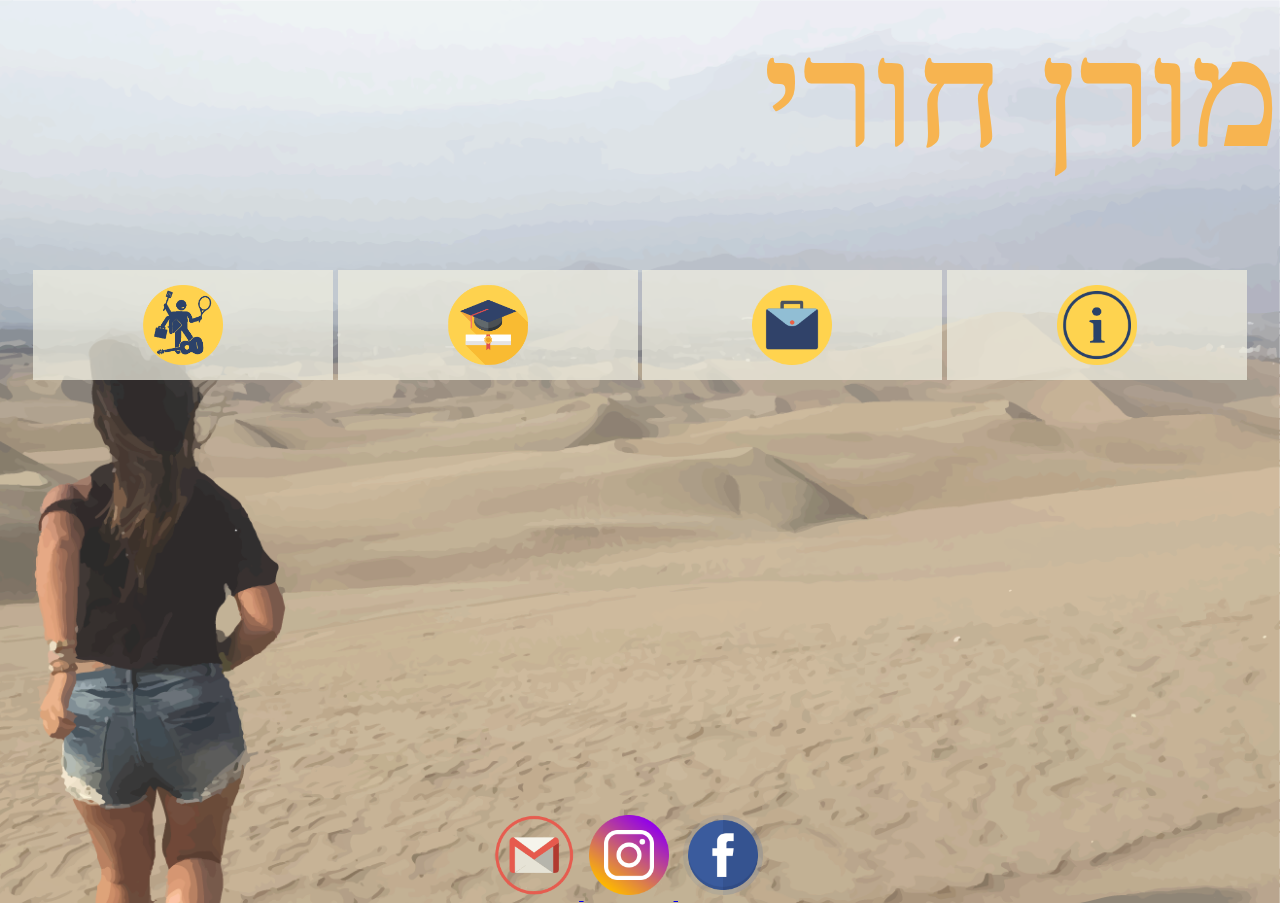
<file: profil2/index.html>
﻿<!doctype html>

<html lang="">
<head>
    <meta charset="utf-8" />
    <title></title>
    <meta name="description" content="דף אישי מורן חורי" />
    <meta name="keywords" content="מורן, חורי, פרופיל, דף, אישי" />
    <meta name="author" content="MoranHuri" />
    <meta name="viewport" content="width=device-width, initial-scale=1.0, user-scalable=yes">

    <!-- CSS -->
    <link href="styles/reset.css" rel="stylesheet" />
    <link href="styles/myStyle.css" rel="stylesheet" />


    <!-- Scripts -->
    <script src="jScripts/jquery-1.12.0.min.js"></script>

</head>

<body>
    <header>
        <h1>מורן חורי</h1>
    </header>
    <div id="container">
       
        <nav>
            <ul>
                <li>
                    <a href="index.html"><img class="icon" src="images/about.png" /></a>
                </li>
                    <li id="icon1">
                        <a><img class="icon" src="images/work.png" /></a>
                        <ul>                      
                            <li ><a href="waitress.html">מלצרות</a></li> 
                            <li><a href="sales.html">מכירות</a></li>
                    
                        </ul> 
                       
                       </li>

                    <li id="icon2">
                        <a><img class="icon" src="images/education.png" /></a>
                        <ul>
                            <li><a href="school.html">השכלה כללית</a></li>
                            <li><a href="courses.html">קורסים</a></li>
                          
                        </ul>


                    </li>
                    <li id="icon3">                       
                      <a><img class="icon" src="images/habits.png" /></a>
                      <ul>
                          <li><a href="travel.html">טיולים</a></li>
                          <li><a href="gym.html">חדר כושר</a></li>
                          <li><a href="climbe.html">טיפוס אתגרי</a></li>
                      </ul>
                   
                </li>
            </ul>
        </nav>
    </div>

    <footer>
        <div class="contact">
           

            <a href="https://www.facebook.com/moran.huri.18">
                <img class="icon" src="images/facebook.png" />
            </a>
            <a href="https://www.instagram.com/moran_huri/">
                <img class="icon" src="images/instagram.png" />
            </a>
            <a href="mailto:hurimoran95@gmail.com">
                <img class="icon" src="images/gmail.png" />
            </a>
        </div>
    </footer>
</body>        





</html>
</file>
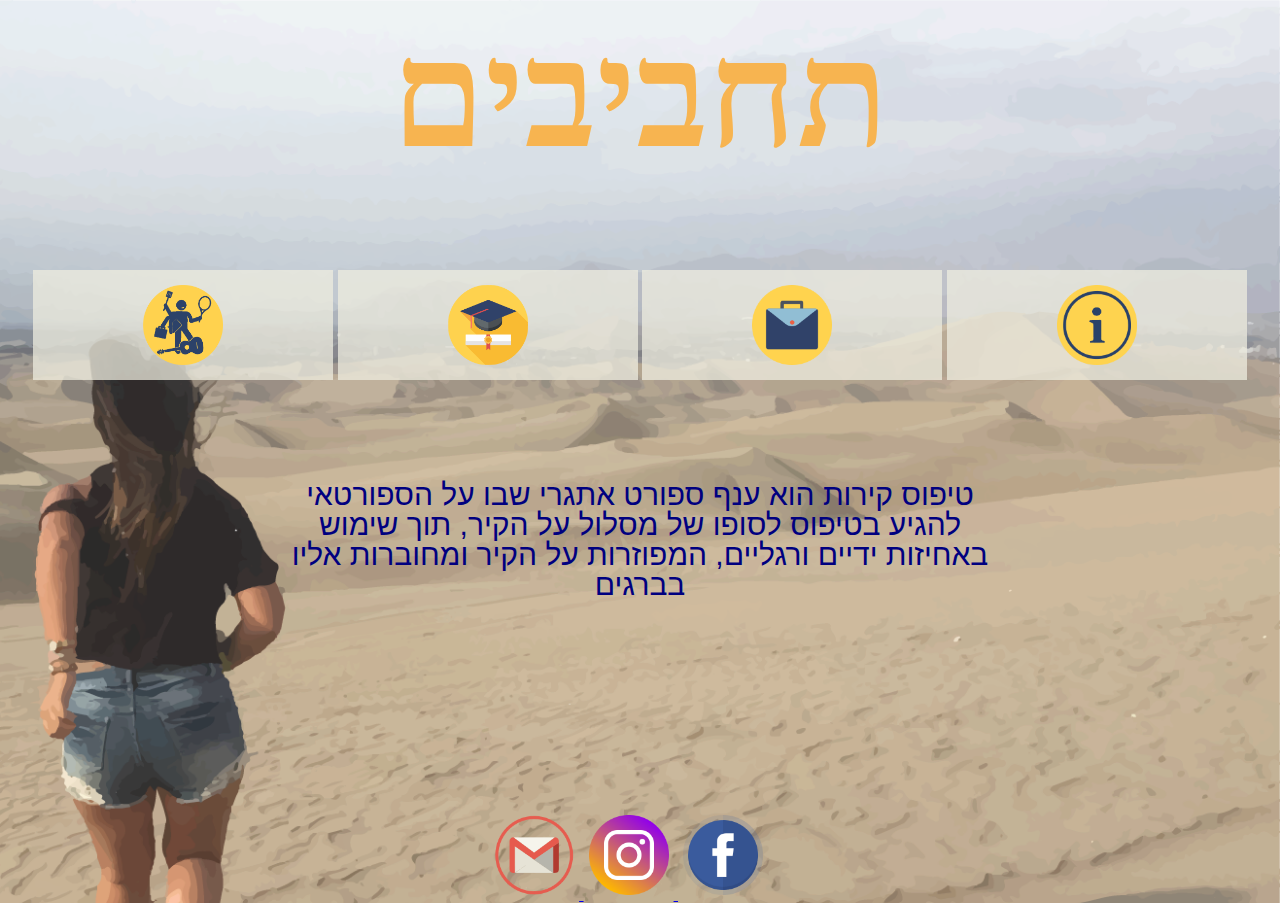
<file: profil2/climbe.html>
﻿<!doctype html>

<html lang="">
<head>
    <meta charset="utf-8" />
    <title></title>
    <meta name="description" content="דף אישי מורן חורי" />
    <meta name="keywords" content="מורן, חורי, פרופיל, דף, אישי" />
    <meta name="author" content="MoranHuri" />
    <meta name="viewport" content="width=device-width, initial-scale=1.0, user-scalable=yes">

    <!-- CSS -->
    <link href="styles/reset.css" rel="stylesheet" />
    <link href="styles/myStyle.css" rel="stylesheet" />


    <!-- Scripts -->
    <script src="jScripts/jquery-1.12.0.min.js"></script>

</head>
<body>
    <div id="container">
        <h1>תחביבים</h1>
        <nav>
            <ul>
                <li>
                    <a href="index.html"><img class="icon" src="images/about.png" /></a>
                </li>
                <li id="icon1">
                    <a><img class="icon" src="images/work.png" /></a>
                    <ul>
                        <li><a href="waitress.html">מלצרות</a></li>
                        <li><a href="sales.html">מכירות</a></li>


                    </ul>

                </li>

                <li id="icon2">
                    <a><img class="icon" src="images/education.png" /></a>
                    <ul>
                        <li><a href="school.html">השכלה כללית</a></li>
                        <li><a href="courses.html">קורסים</a></li>

                    </ul>


                </li>
                <li id="icon3">
                    <a><img class="icon" src="images/habits.png" /></a>
                    <ul>
                        <li><a href="travel.html">טיולים</a></li>
                        <li><a href="gym.html">חדר כושר</a></li>
                        <li><a href="#">טיפוס אתגרי</a></li>
                    </ul>

                </li>
            </ul>
        </nav>
    </div>
    <div>
       <p class="climbe">
            טיפוס קירות הוא ענף ספורט אתגרי שבו על הספורטאי להגיע בטיפוס לסופו של מסלול על הקיר, תוך שימוש באחיזות ידיים ורגליים, המפוזרות על הקיר ומחוברות אליו בברגים
        </p>
    </div>

    <footer>
        <div class="contact">


            <a href="https://www.facebook.com/moran.huri.18">
                <img class="icon" src="images/facebook.png" />
            </a>
            <a href="https://www.instagram.com/moran_huri/">
                <img class="icon" src="images/instagram.png" />
            </a>
            <a href="mailto:hurimoran95@gmail.com">
                <img class="icon" src="images/gmail.png" />
            </a>
        </div>
    </footer>
</body>
</html>
</file>
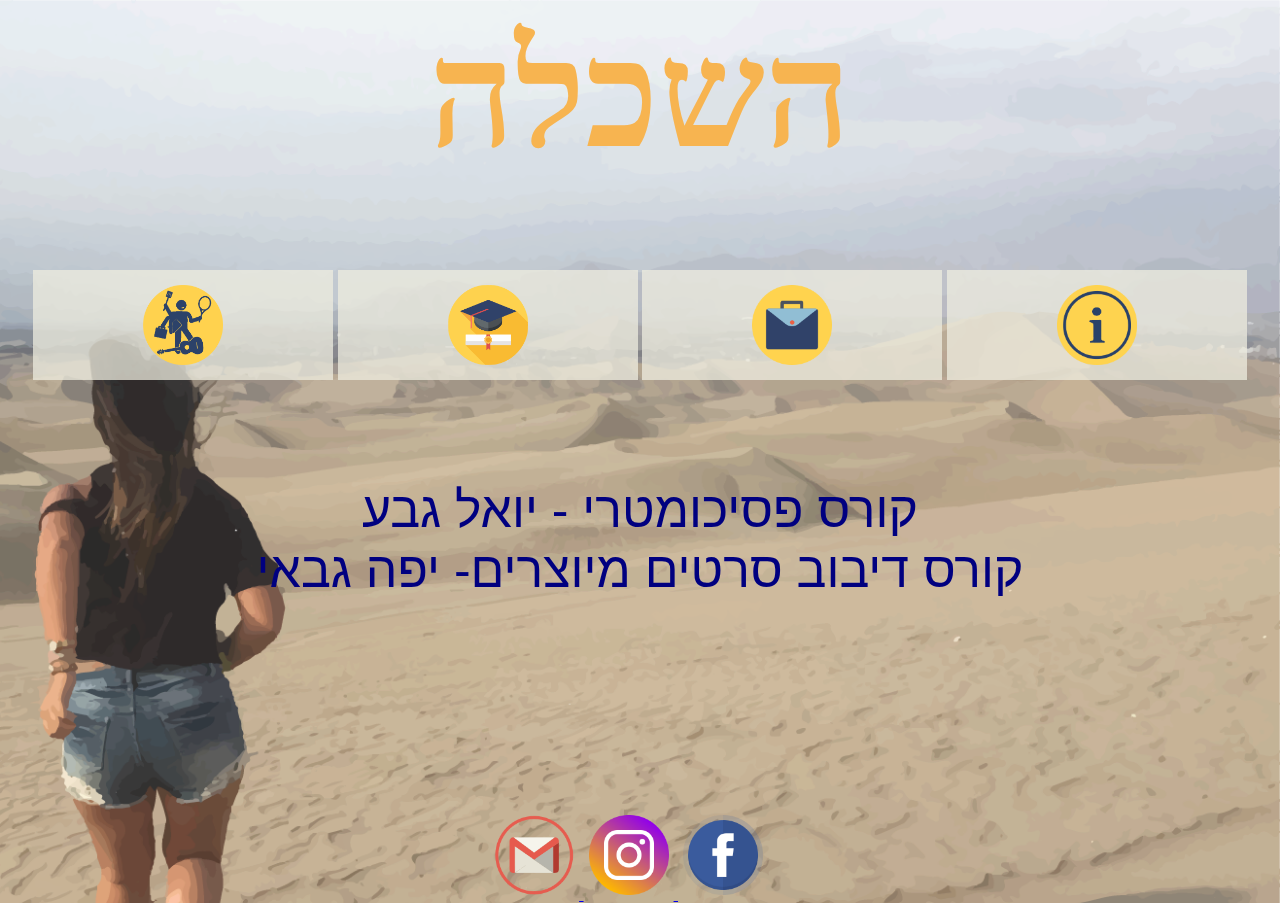
<file: profil2/courses.html>
﻿<!doctype html>

<html lang="">
<head>
    <meta charset="utf-8" />
    <title></title>
    <meta name="description" content="דף אישי מורן חורי" />
    <meta name="keywords" content="מורן, חורי, פרופיל, דף, אישי" />
    <meta name="author" content="MoranHuri" />
    <meta name="viewport" content="width=device-width, initial-scale=1.0, user-scalable=yes">

    <!-- CSS -->
    <link href="styles/reset.css" rel="stylesheet" />
    <link href="styles/myStyle.css" rel="stylesheet" />


    <!-- Scripts -->
    <script src="jScripts/jquery-1.12.0.min.js"></script>

</head>
<body>
    <div id="container">
        <h1>השכלה</h1>
        <nav>
            <ul>
                <li>
                    <a href="index.html"><img class="icon" src="images/about.png" /></a>
                </li>
                <li id="icon1">
                    <a><img class="icon" src="images/work.png" /></a>
                    <ul>
                        <li><a href="waitress.html">מלצרות</a></li>
                        <li><a href="sales.html">מכירות</a></li>


                    </ul>

                </li>

                <li id="icon2">
                    <a><img class="icon" src="images/education.png" /></a>
                    <ul>
                        <li><a href="school.html">השכלה כללית</a></li>
                        <li><a href="courses.html">קורסים</a></li>

                    </ul>


                </li>
                <li id="icon3">
                    <a><img class="icon" src="images/habits.png" /></a>
                    <ul>
                        <li><a href="travel.html">טיולים</a></li>
                        <li><a href="gym.html">חדר כושר</a></li>
                        <li><a href="climbe.html">טיפוס אתגרי</a></li>
                    </ul>

                </li>
            </ul>
        </nav>
    </div>
    <div>
        <ul class="courses">
            <li> קורס פסיכומטרי - יואל גבע</li>
            <li> קורס דיבוב סרטים מיוצרים- יפה גבאי</li>          
        </ul>
    </div>

    <footer>
        <div class="contact">


            <a href="https://www.facebook.com/moran.huri.18">
                <img class="icon" src="images/facebook.png" />
            </a>
            <a href="https://www.instagram.com/moran_huri/">
                <img class="icon" src="images/instagram.png" />
            </a>
            <a href="mailto:hurimoran95@gmail.com">
                <img class="icon" src="images/gmail.png" />
            </a>
        </div>
    </footer>
</body>
</html>
</file>
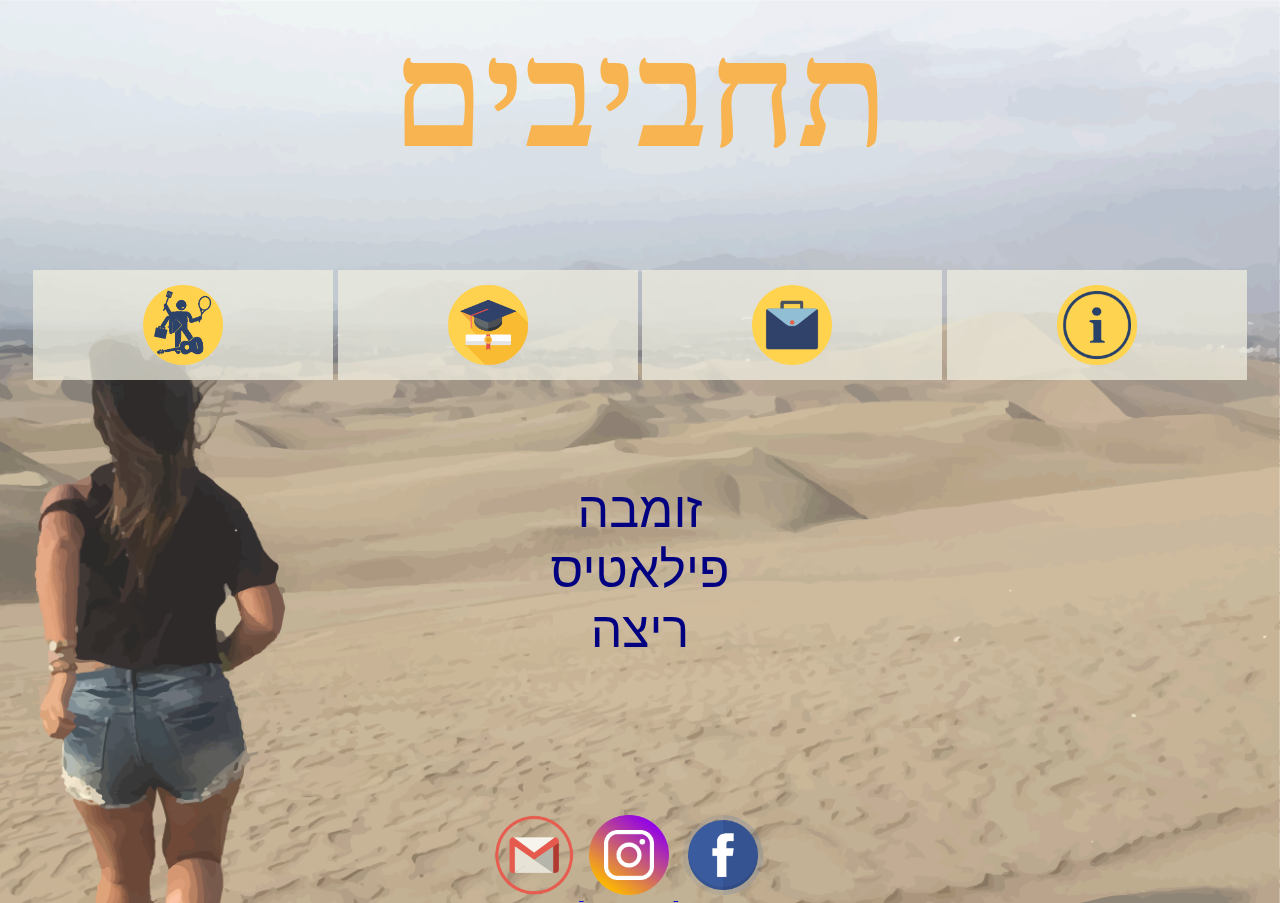
<file: profil2/gym.html>
﻿<!doctype html>

<html lang="">
<head>
    <meta charset="utf-8" />
    <title></title>
    <meta name="description" content="דף אישי מורן חורי" />
    <meta name="keywords" content="מורן, חורי, פרופיל, דף, אישי" />
    <meta name="author" content="MoranHuri" />
    <meta name="viewport" content="width=device-width, initial-scale=1.0, user-scalable=yes">

    <!-- CSS -->
    <link href="styles/reset.css" rel="stylesheet" />
    <link href="styles/myStyle.css" rel="stylesheet" />


    <!-- Scripts -->
    <script src="jScripts/jquery-1.12.0.min.js"></script>

</head>
<body>
    <div id="container">
        <h1>תחביבים</h1>
        <nav>
            <ul>
                <li>
                    <a href="index.html"><img class="icon" src="images/about.png" /></a>
                </li>
                <li id="icon1">
                    <a><img class="icon" src="images/work.png" /></a>
                    <ul>
                        <li><a href="waitress.html">מלצרות</a></li>
                        <li><a href="sales.html">מכירות</a></li>


                    </ul>

                </li>

                <li id="icon2">
                    <a><img class="icon" src="images/education.png" /></a>
                    <ul>
                        <li><a href="school.html">השכלה כללית</a></li>
                        <li><a href="courses.html">קורסים</a></li>

                    </ul>


                </li>
                <li id="icon3">
                    <a><img class="icon" src="images/habits.png" /></a>
                    <ul>
                        <li><a href="travel.html">טיולים</a></li>
                        <li><a href="gym.html">חדר כושר</a></li>
                        <li><a href="climbe.html">טיפוס אתגרי</a></li>
                    </ul>

                </li>
            </ul>
        </nav>
    </div>
    <div>
        <ul class="gym">
            <li>זומבה</li>
            <li>פילאטיס</li>
            <li>ריצה</li>
        </ul>
    </div>

    <footer>
        <div class="contact">


            <a href="https://www.facebook.com/moran.huri.18">
                <img class="icon" src="images/facebook.png" />
            </a>
            <a href="https://www.instagram.com/moran_huri/">
                <img class="icon" src="images/instagram.png" />
            </a>
            <a href="mailto:hurimoran95@gmail.com">
                <img class="icon" src="images/gmail.png" />
            </a>
        </div>
    </footer>
</body>
</html>
</file>
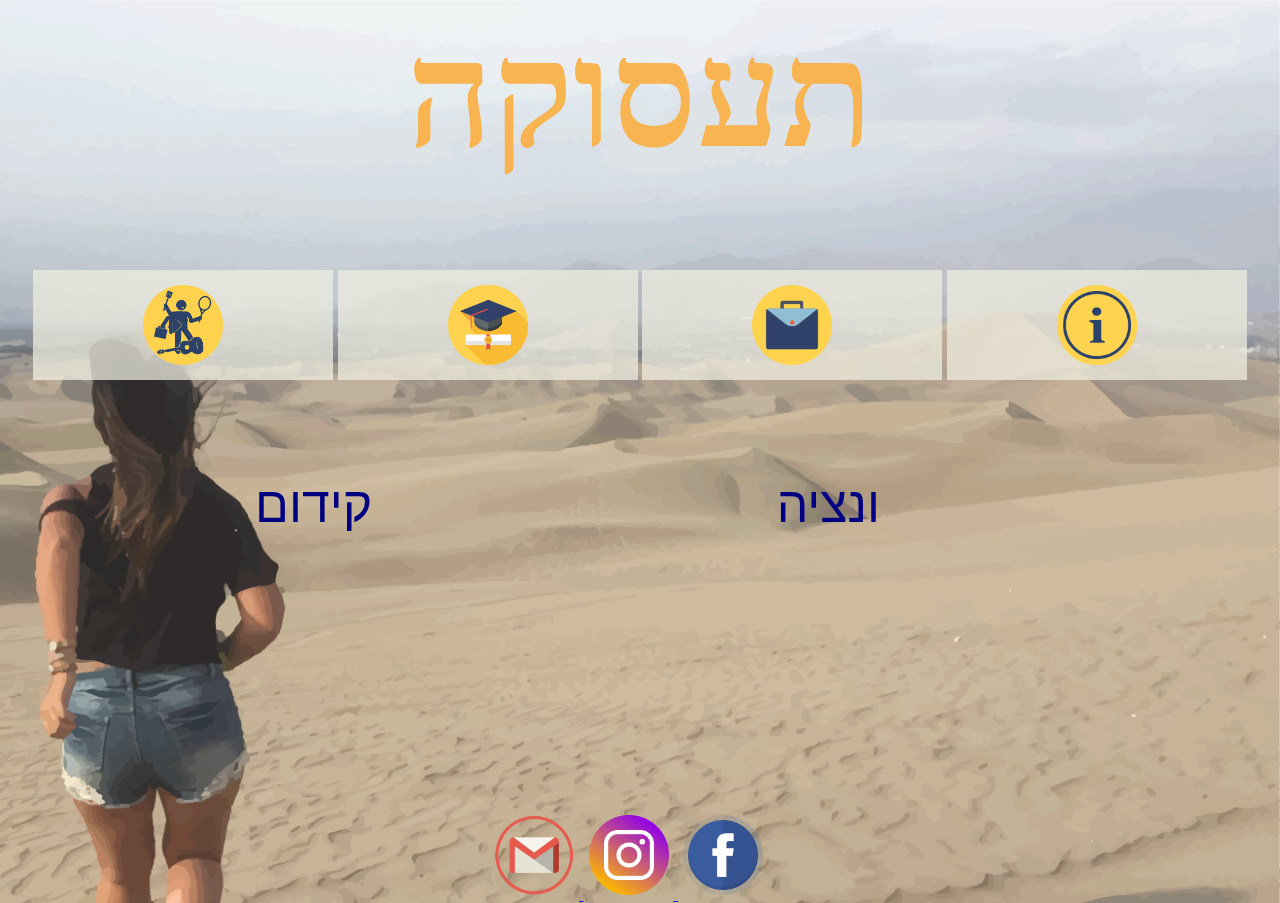
<file: profil2/sales.html>
﻿<!doctype html>

<html lang="">
<head>
    <meta charset="utf-8" />
    <title></title>
    <meta name="description" content="דף אישי מורן חורי" />
    <meta name="keywords" content="מורן, חורי, פרופיל, דף, אישי" />
    <meta name="author" content="MoranHuri" />
    <meta name="viewport" content="width=device-width, initial-scale=1.0, user-scalable=yes">

    <!-- CSS -->
    <link href="styles/reset.css" rel="stylesheet" />
    <link href="styles/myStyle.css" rel="stylesheet" />


    <!-- Scripts -->
    <script src="jScripts/jquery-1.12.0.min.js"></script>

</head>
<body>
    <div id="container">
        <h1>תעסוקה</h1>
        <nav>
            <ul>
                <li>
                    <a href="index.html"><img class="icon" src="images/about.png" /></a>
                </li>
                <li id="icon1">
                    <a><img class="icon" src="images/work.png" /></a>
                    <ul>
                        <li><a href="waitress.html">מלצרות</a></li>
                        <li><a href="sales.html">מכירות</a></li>

                    </ul>

                </li>

                <li id="icon2">
                    <a><img class="icon" src="images/education.png" /></a>
                    <ul>
                        <li><a href="school.html">השכלה כללית</a></li>
                        <li><a href="courses.html">קורסים</a></li>
                       
                    </ul>


                </li>
                <li id="icon3">
                    <a><img class="icon" src="images/habits.png" /></a>
                    <ul>
                        <li><a href="travel.html">טיולים</a></li>
                        <li><a href="gym.html">חדר כושר</a></li>
                        <li><a href="climbe.html">טיפוס אתגרי</a></li>
                    </ul>

                </li>
            </ul>
        </nav>
    </div>
    <div>
        <ul class="work2">
            <li> ונציה</li>
            <li> קידום</li>
           
        </ul>
    </div>

    <footer>
        <div class="contact">


            <a href="https://www.facebook.com/moran.huri.18">
                <img class="icon" src="images/facebook.png" />
            </a>
            <a href="https://www.instagram.com/moran_huri/">
                <img class="icon" src="images/instagram.png" />
            </a>
            <a href="mailto:hurimoran95@gmail.com">
                <img class="icon" src="images/gmail.png" />
            </a>
        </div>
    </footer>
</body>
</html>
</file>
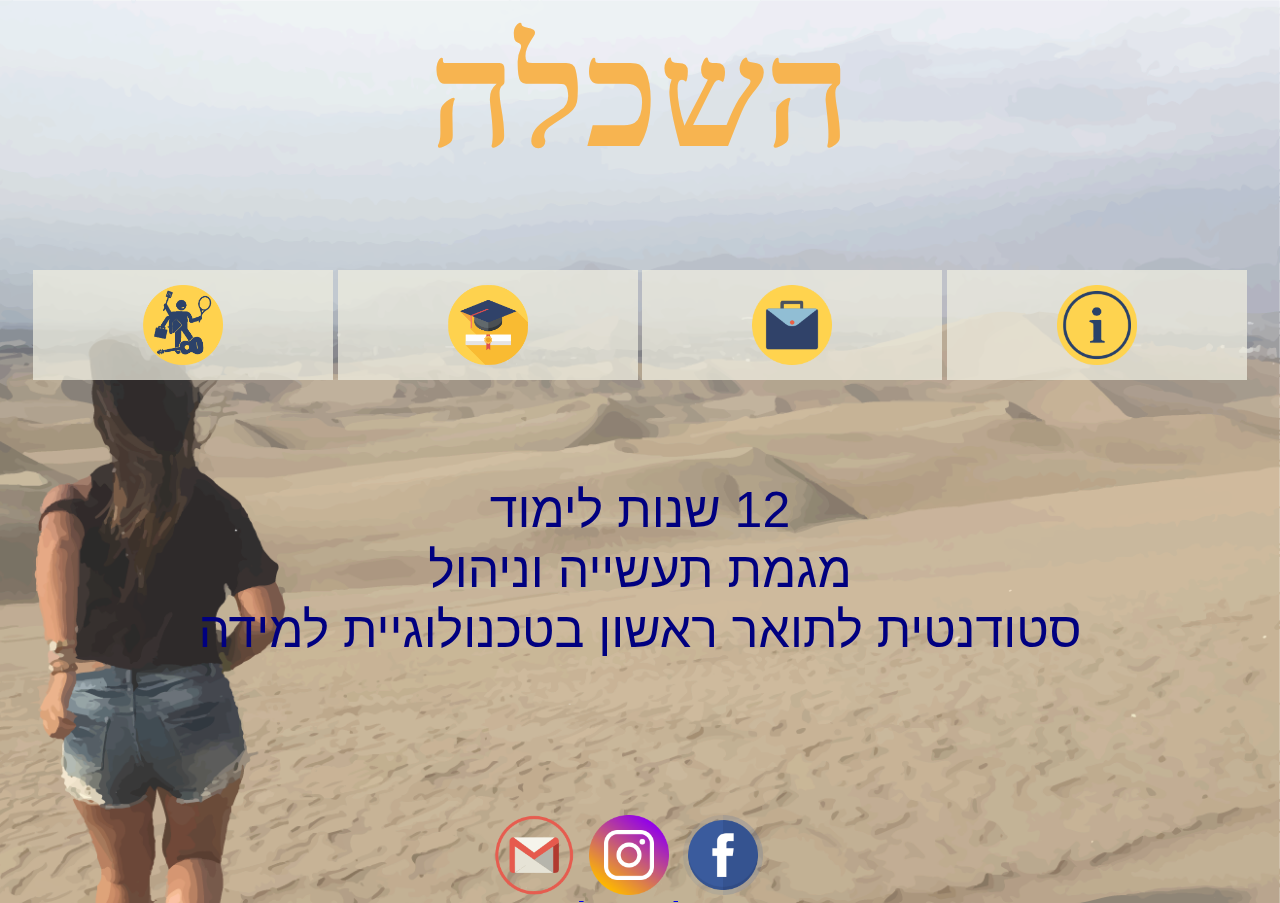
<file: profil2/school.html>
﻿<!doctype html>

<html lang="">
<head>
    <meta charset="utf-8" />
    <title></title>
    <meta name="description" content="דף אישי מורן חורי" />
    <meta name="keywords" content="מורן, חורי, פרופיל, דף, אישי" />
    <meta name="author" content="MoranHuri" />
    <meta name="viewport" content="width=device-width, initial-scale=1.0, user-scalable=yes">

    <!-- CSS -->
    <link href="styles/reset.css" rel="stylesheet" />
    <link href="styles/myStyle.css" rel="stylesheet" />


    <!-- Scripts -->
    <script src="jScripts/jquery-1.12.0.min.js"></script>

</head>
<body>
    <div id="container">
        <h1>השכלה</h1>
        <nav>
            <ul>
                <li>
                    <a href="index.html"><img class="icon" src="images/about.png" /></a>
                </li>
                <li id="icon1">
                    <a><img class="icon" src="images/work.png" /></a>
                    <ul>
                        <li><a href="waitress.html">מלצרות</a></li>
                        <li><a href="sales.html">מכירות</a></li>


                    </ul>

                </li>

                <li id="icon2">
                    <a><img class="icon" src="images/education.png" /></a>
                    <ul>
                        <li><a href="school.html">השכלה כללית</a></li>
                        <li><a href="courses.html">קורסים</a></li>
                       
                    </ul>


                </li>
                <li id="icon3">
                    <a><img class="icon" src="images/habits.png" /></a>
                    <ul>
                        <li><a href="travel.html">טיולים</a></li>
                        <li><a href="gym.html">חדר כושר</a></li>
                        <li><a href="climbe.html">טיפוס אתגרי</a></li>
                    </ul>

                </li>
            </ul>
        </nav>
    </div>
    <div>
        <ul class="school">
            <li> 12 שנות לימוד</li>
            <li> מגמת תעשייה וניהול</li>
            <li>סטודנטית לתואר ראשון בטכנולוגיית למידה </li>
        </ul>
    </div>

    <footer>
        <div class="contact">


            <a href="https://www.facebook.com/moran.huri.18">
                <img class="icon" src="images/facebook.png" />
            </a>
            <a href="https://www.instagram.com/moran_huri/">
                <img class="icon" src="images/instagram.png" />
            </a>
            <a href="mailto:hurimoran95@gmail.com">
                <img class="icon" src="images/gmail.png" />
            </a>
        </div>
    </footer>
</body>
</html>
</file>
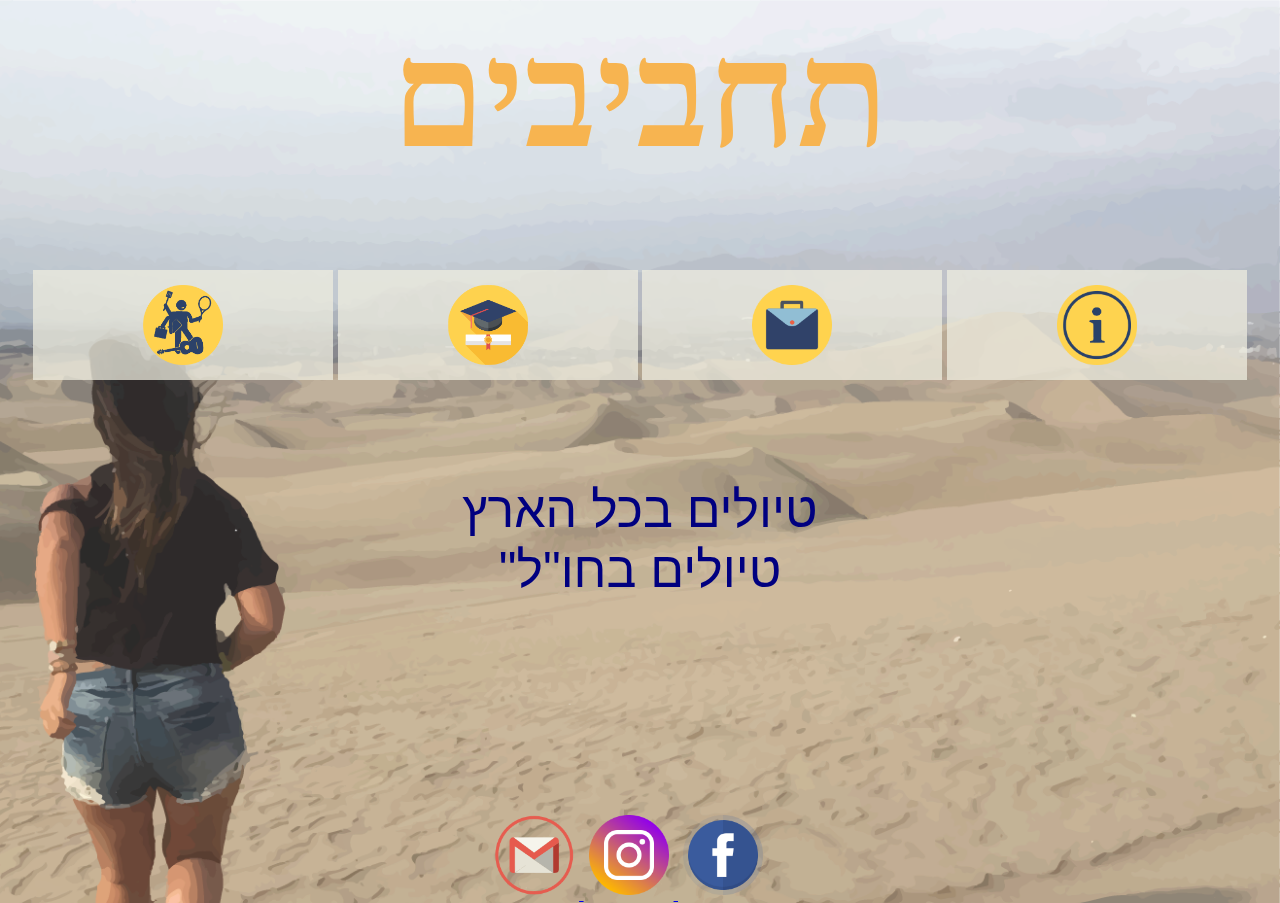
<file: profil2/travel.html>
﻿<!doctype html>

<html lang="">
<head>
    <meta charset="utf-8" />
    <title></title>
    <meta name="description" content="דף אישי מורן חורי" />
    <meta name="keywords" content="מורן, חורי, פרופיל, דף, אישי" />
    <meta name="author" content="MoranHuri" />
    <meta name="viewport" content="width=device-width, initial-scale=1.0, user-scalable=yes">

    <!-- CSS -->
    <link href="styles/reset.css" rel="stylesheet" />
    <link href="styles/myStyle.css" rel="stylesheet" />


    <!-- Scripts -->
    <script src="jScripts/jquery-1.12.0.min.js"></script>

</head>
<body>
    <div id="container">
        <h1>תחביבים</h1>
        <nav>
            <ul>
                <li>
                    <a href="index.html"><img class="icon" src="images/about.png" /></a>
                </li>
                <li id="icon1">
                    <a><img class="icon" src="images/work.png" /></a>
                    <ul>
                        <li><a href="waitress.html">מלצרות</a></li>
                        <li><a href="sales.html">מכירות</a></li>


                    </ul>

                </li>

                <li id="icon2">
                    <a><img class="icon" src="images/education.png" /></a>
                    <ul>
                        <li><a href="school.html">השכלה כללית</a></li>
                        <li><a href="courses.html">קורסים</a></li>

                    </ul>


                </li>
                <li id="icon3">
                    <a><img class="icon" src="images/habits.png" /></a>
                    <ul>
                        <li><a href="travel.html">טיולים</a></li>
                        <li><a href="gym.html">חדר כושר</a></li>
                        <li><a href="climbe.html">טיפוס אתגרי</a></li>
                    </ul>

                </li>
            </ul>
        </nav>
    </div>
    <div>
        <ul class="travel">
            <li>טיולים בכל הארץ</li>
            <li> טיולים בחו"ל"</li>      
        </ul>
    </div>

    <footer>
        <div class="contact">


            <a href="https://www.facebook.com/moran.huri.18">
                <img class="icon" src="images/facebook.png" />
            </a>
            <a href="https://www.instagram.com/moran_huri/">
                <img class="icon" src="images/instagram.png" />
            </a>
            <a href="mailto:hurimoran95@gmail.com">
                <img class="icon" src="images/gmail.png" />
            </a>
        </div>
    </footer>
</body>
</html>
</file>
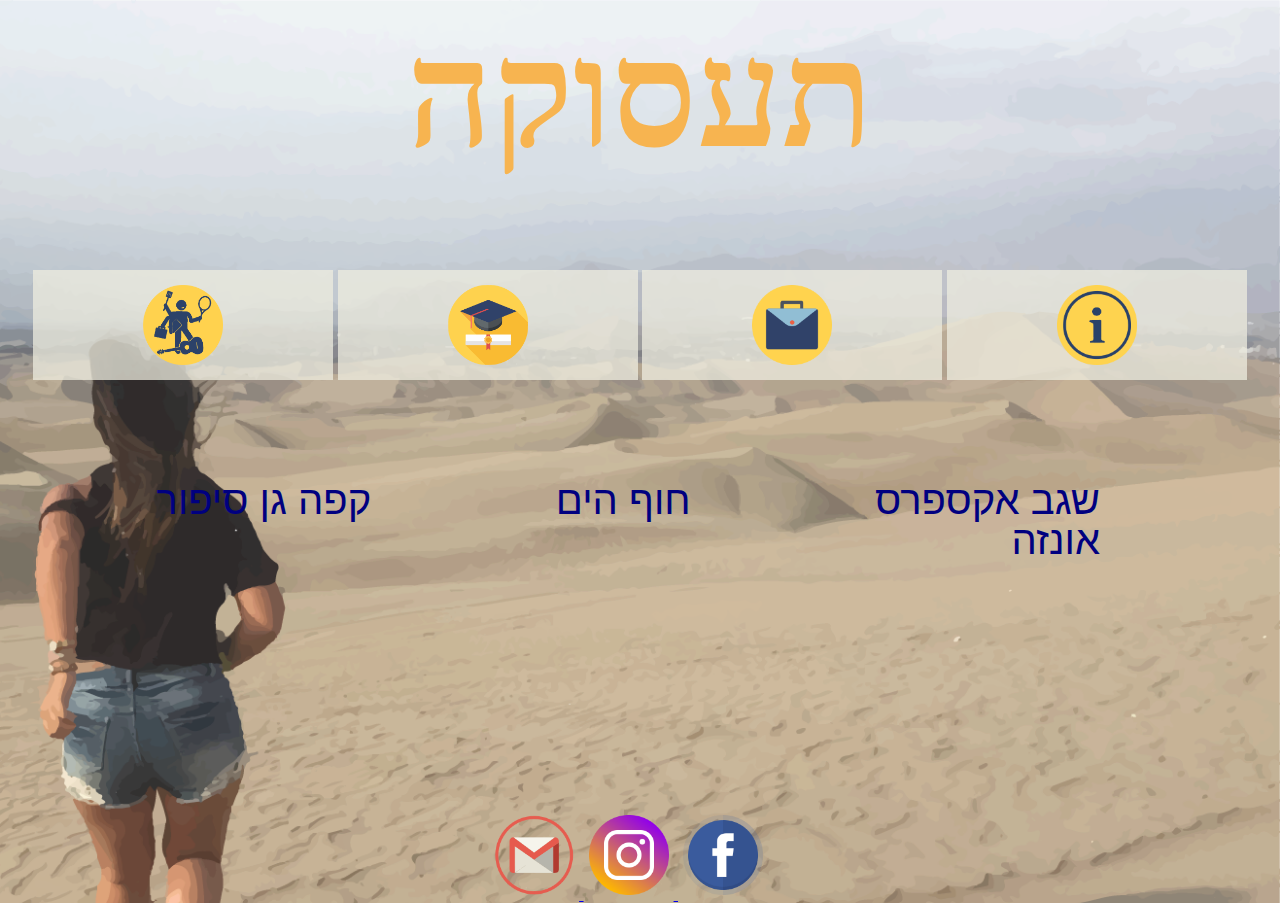
<file: profil2/waitress.html>
﻿<!doctype html>

<html lang="">
<head>
    <meta charset="utf-8" />
    <title></title>
    <meta name="description" content="דף אישי מורן חורי" />
    <meta name="keywords" content="מורן, חורי, פרופיל, דף, אישי" />
    <meta name="author" content="MoranHuri" />
    <meta name="viewport" content="width=device-width, initial-scale=1.0, user-scalable=yes">

    <!-- CSS -->
    <link href="styles/reset.css" rel="stylesheet" />
    <link href="styles/myStyle.css" rel="stylesheet" />


    <!-- Scripts -->
    <script src="jScripts/jquery-1.12.0.min.js"></script>

</head>
<body>
    <div id="container">
        <h1>תעסוקה</h1>
        <nav>
            <ul>
                <li>
                    <a href="index.html"><img class="icon" src="images/about.png" /></a>
                </li>
                <li id="icon1">
                    <a><img class="icon" src="images/work.png" /></a>
                    <ul>
                        <li><a href="waitress.html">מלצרות</a></li>
                        <li><a href="sales.html">מכירות</a></li>
                    

                    </ul>

                </li>

                <li id="icon2">
                    <a><img class="icon" src="images/education.png" /></a>
                    <ul>
                        <li><a href="school.html">השכלה כללית</a></li>
                        <li><a href="courses.html">קורסים</a></li>
                      
                    </ul>


                </li>
                <li id="icon3">
                    <a><img class="icon" src="images/habits.png" /></a>
                    <ul>
                        <li><a href="travel.html">טיולים</a></li>
                        <li><a href="gym.html">חדר כושר</a></li>
                        <li><a href="climbe.html">טיפוס אתגרי</a></li>
                    </ul>

                </li>
            </ul>
        </nav>
    </div>
    <div>
        <ul class="work">
            <li> שגב אקספרס</li>
            <li> חוף הים</li>
            <li>קפה גן סיפור </li>
            <li>אונזה </li>
        </ul>
    </div>

    <footer>
        <div class="contact">


            <a href="https://www.facebook.com/moran.huri.18">
                <img class="icon" src="images/facebook.png" />
            </a>
            <a href="https://www.instagram.com/moran_huri/">
                <img class="icon" src="images/instagram.png" />
            </a>
            <a href="mailto:hurimoran95@gmail.com">
                <img class="icon" src="images/gmail.png" />
            </a>
        </div>
    </footer>
</body>
</html>
</file>
<file: profil2/styles/myStyle.css>
body {
    direction: rtl;
    background-image: url('../images/backgroundOpacity.png');
    margin: 0 auto;
    position:center;
    background-size: cover;
    
}

h1 {
    font-size: 150px;
    color: #f7b450;
    font-family: 'Segoe UI';
    margin-top: 20px;
}

img.icon {
    width: 80px;
    height: 80px;
    padding: 5px;
    
}

#container {
    font-family: 'Segoe UI';
    color: navy;
    text-align: center;
    position: relative;

}

.contact {
    position: absolute;
    top: 90%;
    right: 40%;
 
}
.icon:hover {
    -webkit-transform: scale(1.3);
    -ms-transform: scale(1.3);
    transform: scale(1.3);
}
ul {
    list-style: none;
    margin-top: 100px;
}

nav ul li {
    display: inline-block;
   
}

    nav ul li a {
        display: block;
        background-color: #edecdfbf;
        color: black;
        width: 300px;
        height: 100px;
        padding-top: 10px;
        text-decoration: none;
        text-align: center;
    }

    nav ul li ul {
        display: none;
        position: absolute;
        width: 300px;
        margin: 0px;
    }
        nav ul li ul li {            
            color: navy;
            font-size: 18px;
           
            
        }

        nav ul li:hover > ul {
        display: block;
        width: 300px;       
        background-color: #edecdfbf;

    }

.work li {
    font-size: 40px;
    display: inline-block;
   margin-right: 180px;
    color: navy;
}

.work2 li {
    font-size: 50px;
    display: inline-block;
    margin-right: 400px;
    color: navy;
}

.school li {
    font-size: 50px;
    text-align: center;
    padding: 5px;
    color: navy;
}

.courses li {
    font-size: 50px;
    text-align: center;
    padding: 5px;
    color: navy;
}

.travel li {
    font-size: 50px;
    text-align: center;
    padding: 5px;
    color: navy;
}

.gym li {
    font-size: 50px;
    text-align: center;
    padding: 5px;
    color: navy;
}

.climbe {
    font-size: 30px;
    text-align: center;
padding-right: 270px;
padding-left: 270px;
padding-top: 100px;
    color: navy;
}
</file>
